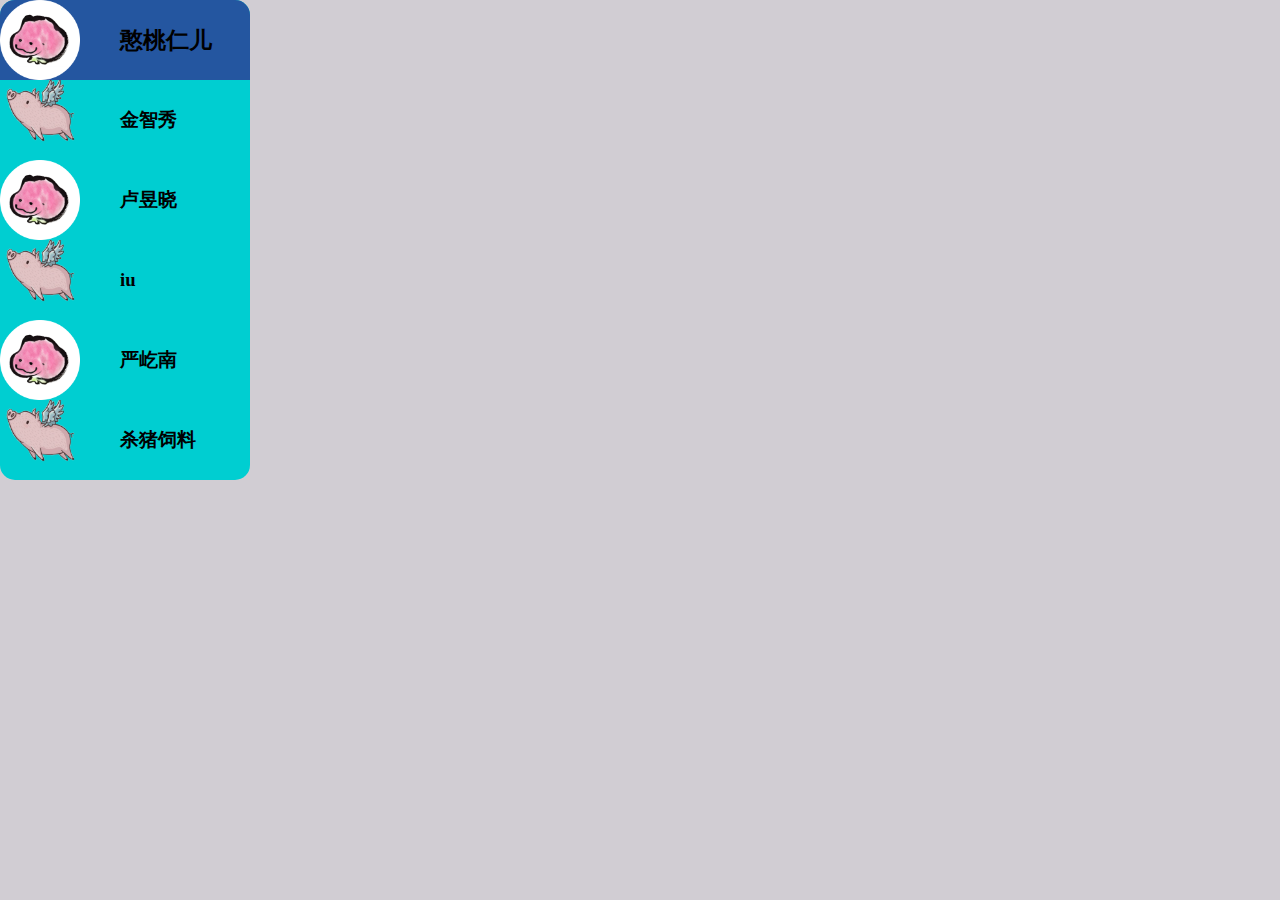
<file: demo6.html>
<!DOCTYPE html>
<html lang="en">
<head>
    <meta charset="UTF-8">
    <meta http-equiv="X-UA-Compatible" content="IE=edge">
    <meta name="viewport" content="width=device-width, initial-scale=img\1.0">
    <title>Document</title>
</head>
<style>
    *{
        margin: 0;
        padding: 0;
    }
    #b1,#b2,#b3,#b4,#b5,#b6{
        width: 1200px;
        
        position: absolute;
        margin: 20px 200px 200px 400px;
        column-count: 5;
    }
    #b1{
        /* background: blue; */
        /* margin-top: 100px; */
        display: none;
        
    }
    #b2{
        /* background: yellow; */
        /* margin-top: 200px; */
        display: none;
        
    }
    #b3,#b4,#b5,#b6{
        /* background: red; */
        /* margin-top: 400px; */
        display: none;
        
    }
    body{
        position: relative;
    }
    #b1 img,#b2 img,#b3 img，#b4 img,#b5 img,#b6 img{
       width: 100%;
    }
    li{
        list-style: none;
    }

    .small{
        width: 80px;
        height: 480px;
        background: #00CED1;
        overflow: hidden;
        border-radius: 15px;
        transition: .3s;
    }
    .small img{
        width: 80px;
        position: absolute;
    }
  
    .small li{
        height: 80px;
        background: no-repeat;
    } 
    .small h3{
        padding-left: 120px;
        line-height: 80px;
    }
    .small:hover{
        width: 250px;
        background: #00CED1;
    }
    .small li:hover{
        width: 250px;
        background: #2456a0;
        font-size: 20px;
        transition: .3s;
    }
    body{
        background: rgb(209, 205, 211);
    }
</style>
<body>
    <div id="b1">
        <li><img src="img\1 (1).jpg" alt=""></li>
        <li><img src="img\1 (2).jpg" alt=""></li>
        <li><img src="img\1 (3).jpg" alt=""></li>
        <li><img src="img\1 (4).jpg" alt=""></li>
        <li><img src="img\1 (5).jpg" alt=""></li>
        <li><img src="img\1 (6).jpg" alt=""></li>
        <li><img src="img\1 (7).jpg" alt=""></li>
        <li><img src="img\1 (8).jpg" alt=""></li>
        <li><img src="img\1 (9).jpg" alt=""></li>
        <li><img src="img\1 (10).jpg" alt=""></li>
        <li><img src="img\1 (11).jpg" alt=""></li>
        <li><img src="img\1 (12).jpg" alt=""></li>
        <li><img src="img\1 (13).jpg" alt=""></li>
        <li><img src="img\1 (14).jpg" alt=""></li>
        <li><img src="img\1 (15).jpg" alt=""></li>
        <li><img src="img\1 (16).jpg" alt=""></li>
        <li><img src="img\1 (17).jpg" alt=""></li>
        <li><img src="img\1 (18).jpg" alt=""></li>
        <li><img src="img\1 (19).jpg" alt=""></li>
        <li><img src="img\1 (20).jpg" alt=""></li>
        <li><img src="img\1 (24).jpg" alt=""></li>
        <li><img src="img\1 (21).jpg" alt=""></li>
        <li><img src="img\1 (22).jpg" alt=""></li>
        <li><img src="img\1 (23).jpg" alt=""></li>
        <li><img src="img\1 (24).jpg" alt=""></li>
        <li><img src="img\1 (25).jpg" alt=""></li>
        <li><img src="img\1 (26).jpg" alt=""></li>
        <li><img src="img\1 (27).jpg" alt=""></li>
        <li><img src="img\1 (20).jpg" alt=""></li>
    </div>

    <div id="b2">
        <li><img src="zhixiu\1(1).jpg"></li>
        <li><img src="zhixiu\1(2).jpg"></li>
        <li><img src="zhixiu\1(3).jpg"></li>
        <li><img src="zhixiu\1(4).jpg"></li>
        <li><img src="zhixiu\1(5).jpg"></li>
        <li><img src="zhixiu\1(6).jpg"></li>
        <li><img src="zhixiu\1(7).jpg"></li>
        <li><img src="zhixiu\1(8).jpg"></li>
        <li><img src="zhixiu\1(9).jpg"></li>
        <li><img src="zhixiu\1(10).jpg"></li>
        <li><img src="zhixiu\1(11).jpg"></li>
        <li><img src="zhixiu\1(12).jpg"></li>
        <li><img src="zhixiu\1(13).jpg"></li>
        <li><img src="zhixiu\1(14).jpg"></li>
        <li><img src="zhixiu\1(15).jpg"></li>
        <li><img src="zhixiu\1(16).jpg"></li>
        <li><img src="zhixiu\1(17).jpg"></li>
        <li><img src="zhixiu\1(18).jpg"></li>
        <li><img src="zhixiu\1(19).jpg"></li>
        <li><img src="zhixiu\1(20).jpg"></li>
        <li><img src="zhixiu\1(21).jpg"></li>
        <li><img src="zhixiu\1(22).jpg"></li>
        <li><img src="zhixiu\1(23).jpg"></li>
        <li><img src="zhixiu\1(24).jpg"></li>
        <li><img src="zhixiu\1(25).jpg"></li>
        <li><img src="zhixiu\1(26).jpg"></li>
        <li><img src="zhixiu\1(27).jpg"></li>
        <li><img src="zhixiu\1(28).jpg"></li>
        <li><img src="zhixiu\1(29).jpg"></li>
        <li><img src="zhixiu\1(30).jpg"></li>
        <li><img src="zhixiu\1(31).jpg"></li>
        <li><img src="zhixiu\1(32).jpg"></li>
        <li><img src="zhixiu\1(33).jpg"></li>
        <li><img src="zhixiu\1(34).jpg"></li>
        <li><img src="zhixiu\1(35).jpg"></li>
        <li><img src="zhixiu\1(36).jpg"></li>
        <li><img src="zhixiu\1(37).jpg"></li>
        <li><img src="zhixiu\1(38).jpg"></li>
        <li><img src="zhixiu\1(39).jpg"></li>
    </div>
    <div id="b3">
        <li><img src="lyx\1(1).jpg"></li>
        <li><img src="lyx\1(2).jpg"></li>
        <li><img src="lyx\1(3).jpg"></li>
        <li><img src="lyx\1(4).jpg"></li>
        <li><img src="lyx\1(5).jpg"></li>
        <li><img src="lyx\1(6).jpg"></li>
        <li><img src="lyx\1(7).jpg"></li>
        <li><img src="lyx\1(8).jpg"></li>
        <li><img src="lyx\1(9).jpg"></li>
        <li><img src="lyx\1(10).jpg"></li>
        <li><img src="lyx\1(11).jpg"></li>
        <li><img src="lyx\1(12).jpg"></li>
        <li><img src="lyx\1(13).jpg"></li>
        <li><img src="lyx\1(14).jpg"></li>
        <li><img src="lyx\1(15).jpg"></li>
        <li><img src="lyx\1(16).jpg"></li>
        <li><img src="lyx\1(17).jpg"></li>
        <li><img src="lyx\1(18).jpg"></li>
        <li><img src="lyx\1(19).jpg"></li>
        <li><img src="lyx\1(20).jpg"></li>
        <li><img src="lyx\1(21).jpg"></li>
        <li><img src="lyx\1(22).jpg"></li>
        <li><img src="lyx\1(23).jpg"></li>
        <li><img src="lyx\1(24).jpg"></li>
        <li><img src="lyx\1(25).jpg"></li>
        <li><img src="lyx\1(26).jpg"></li>
        <li><img src="lyx\1(27).jpg"></li>
        <li><img src="lyx\1(28).jpg"></li>
        <li><img src="lyx\1(29).jpg"></li>
        <li><img src="lyx\1(30).jpg"></li>
        <li><img src="lyx\1(31).jpg"></li>
        <li><img src="lyx\1(32).jpg"></li>
        <li><img src="lyx\1(33).jpg"></li>
        <li><img src="lyx\1(34).jpg"></li>
        <li><img src="lyx\1(35).jpg"></li>
        <li><img src="lyx\1(36).jpg"></li>
    </div>
    <div id="b4">
        <li><img src="iu\1(1).jpg"></li>
        <li><img src="iu\1(2).jpg"></li>
        <li><img src="iu\1(3).jpg"></li>
        <li><img src="iu\1(4).jpg"></li>
        <li><img src="iu\1(5).jpg"></li>
        <li><img src="iu\1(6).jpg"></li>
        <li><img src="iu\1(7).jpg"></li>
        <li><img src="iu\1(8).jpg"></li>
        <li><img src="iu\1(9).jpg"></li>
        <li><img src="iu\1(10).jpg"></li>
        <li><img src="iu\1(11).jpg"></li>
        <li><img src="iu\1(12).jpg"></li>
        <li><img src="iu\1(13).jpg"></li>
        <li><img src="iu\1(14).jpg"></li>
        <li><img src="iu\1(15).jpg"></li>
        <li><img src="iu\1(16).jpg"></li>
        <li><img src="iu\1(17).jpg"></li>
        <li><img src="iu\1(18).jpg"></li>
        <li><img src="iu\1(19).jpg"></li>
        <li><img src="iu\1(20).jpg"></li>
        <li><img src="iu\1(21).jpg"></li>
        <li><img src="iu\1(22).jpg"></li>
        <li><img src="iu\1(23).jpg"></li>
        <li><img src="iu\1(24).jpg"></li>
        <li><img src="iu\1(25).jpg"></li>
        <li><img src="iu\1(26).jpg"></li>
        <li><img src="iu\1(27).jpg"></li>
        <li><img src="iu\1(28).jpg"></li>
        <li><img src="iu\1(29).jpg"></li>
        <li><img src="iu\1(30).jpg"></li>
        <li><img src="iu\1(31).jpg"></li>
        <li><img src="iu\1(32).jpg"></li>
        <li><img src="iu\1(33).jpg"></li>
        <li><img src="iu\1(34).jpg"></li>
        <li><img src="iu\1(35).jpg"></li>
        <li><img src="iu\1(36).jpg"></li>
        <li><img src="iu\1(37).jpg"></li>
        <li><img src="iu\1(38).jpg"></li>
        <li><img src="iu\1(39).jpg"></li>
        <li><img src="iu\1(40).jpg"></li>
        <li><img src="iu\1(41).jpg"></li>
        <li><img src="iu\1(42).jpg"></li>
        <li><img src="iu\1(43).jpg"></li>
        <li><img src="iu\1(44).jpg"></li>
        <li><img src="iu\1(45).jpg"></li>
        <li><img src="iu\1(46).jpg"></li>
        <li><img src="iu\1(47).jpg"></li>
        <li><img src="iu\1(48).jpg"></li>
        <li><img src="iu\1(49).jpg"></li>
        <li><img src="iu\1(50).jpg"></li>
        <li><img src="iu\1(51).jpg"></li>
    </div>
    <div id="b5">
        <li><img src="yyn\1(1).jpg"></li>
        <li><img src="yyn\1(2).jpg"></li>
        <li><img src="yyn\1(3).jpg"></li>
        <li><img src="yyn\1(4).jpg"></li>
        <li><img src="yyn\1(5).jpg"></li>
        <li><img src="yyn\1(6).jpg"></li>
        <li><img src="yyn\1(7).jpg"></li>
        <li><img src="yyn\1(8).jpg"></li>
        <li><img src="yyn\1(9).jpg"></li>
        <li><img src="yyn\1(10).jpg"></li>
        <li><img src="yyn\1(11).jpg"></li>
        <li><img src="yyn\1(12).jpg"></li>
        <li><img src="yyn\1(13).jpg"></li>
        <li><img src="yyn\1(14).jpg"></li>
        <li><img src="yyn\1(15).jpg"></li>
        <li><img src="yyn\1(16).jpg"></li>
        <li><img src="yyn\1(17).jpg"></li>
        <li><img src="yyn\1(18).jpg"></li>
        <li><img src="yyn\1(19).jpg"></li>
        <li><img src="yyn\1(20).jpg"></li>
        <li><img src="yyn\1(21).jpg"></li>
        <li><img src="yyn\1(22).jpg"></li>
        <li><img src="yyn\1(23).jpg"></li>
        <li><img src="yyn\1(24).jpg"></li>
        <li><img src="yyn\1(25).jpg"></li>
        <li><img src="yyn\1(26).jpg"></li>
        <li><img src="yyn\1(27).jpg"></li>
        <li><img src="yyn\1(28).jpg"></li>
        <li><img src="yyn\1(29).jpg"></li>
        <li><img src="yyn\1(30).jpg"></li>
        <li><img src="yyn\1(31).jpg"></li>
        <li><img src="yyn\1(32).jpg"></li>
        <li><img src="yyn\1(33).jpg"></li>
        <li><img src="yyn\1(34).jpg"></li>
        <li><img src="yyn\1(35).jpg"></li>
        <li><img src="yyn\1(36).jpg"></li>
        <li><img src="yyn\1(37).jpg"></li>
        <li><img src="yyn\1(38).jpg"></li>
        <li><img src="yyn\1(39).jpg"></li>
        <li><img src="yyn\1(40).jpg"></li>
        <li><img src="yyn\1(41).jpg"></li>
        <li><img src="yyn\1(42).jpg"></li>
        <li><img src="yyn\1(43).jpg"></li>
        <li><img src="yyn\1(44).jpg"></li>
        <li><img src="yyn\1(45).jpg"></li>
    </div>
    <div id="b6"></div>
    <div class="small">
        <ul >
            <li id="tao"><img src="img\tao (1).png" alt=""><h3>憨桃仁儿</h3> </li>
            <li id="xiu"><img src="img\zhu.png" alt=""> <h3>金智秀</h3> </li>
            <li id="xiao"><img src="img\tao (1).png" alt=""> <h3>卢昱晓</h3> </li>
            <li id="iu"><img src="img\zhu.png" alt=""> <h3>iu</h3> </li>
            <li id="yyn"><img src="img\tao (1).png" alt=""> <h3>严屹南</h3> </li>
            <li id="zhu"><img src="img\zhu.png" alt=""> <h3>杀猪饲料</h3> </li>
            
        </ul>
    </div>
    <script>
        var tao=document.getElementById('tao');
        var zhu=document.getElementById('zhu');
        var xiu=document.getElementById('xiu');
        var xiao=document.getElementById('xiao');
        var yyn=document.getElementById('yyn');
        var xiu=document.getElementById('xiu');
        tao.onclick = function(){
            b1.style.display='block';
            b2.style.display='none';
            b3.style.display='none';
            b4.style.display="none";
            b5.style.display="none";
            b6.style.display="none";
        }
        xiu.onclick = function(){
            b1.style.display='none';
            b2.style.display='block';
            b3.style.display='none';
            b4.style.display="none";
            b5.style.display="none";
            b6.style.display="none";
        }
        xiao.onclick = function(){
            b3.style.display='block';
            b2.style.display='none';
            b1.style.display='none';
            b4.style.display="none";
            b5.style.display="none";
            b6.style.display="none";
        }
        iu.onclick = function(){
            b1.style.display='none';
            b2.style.display='none';
            b3.style.display='none';
            b4.style.display="block";
            b5.style.display="none";
            b6.style.display="none";
        }
        yyn.onclick = function(){
            b1.style.display='none';
            b2.style.display='none';
            b3.style.display='none';
            b4.style.display="none";
            b5.style.display="block";
            b6.style.display="none";
        }
        zhu.onclick = function(){
            b1.style.display='none';
            b2.style.display='none';
            b3.style.display='none';
            b4.style.display="none";
            b5.style.display="none";
            b6.style.display="block";
        }
    </script>
</body>
</html>
</file>
